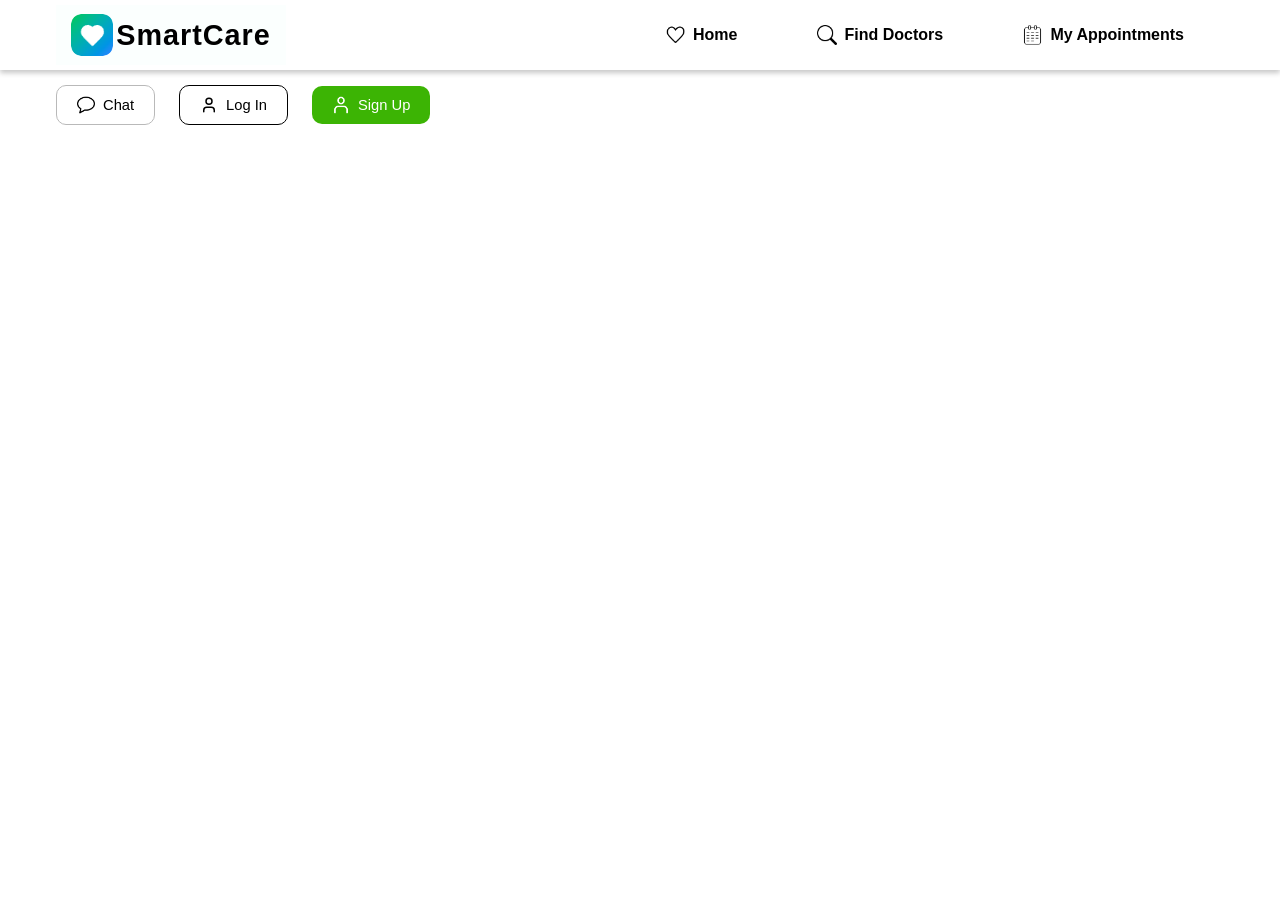
<file: HTML/header.html>
<!doctype html>
<html lang="en">
  <head>
    <meta charset="UTF-8" />
    <meta name="viewport" content="width=device-width, initial-scale=1.0" />
    <title>SmartCare</title>
    <link rel="stylesheet" href="../CSS/style.css" />
  </head>

  <body>
    <nav class="navbar">
      <div class="navigation-bar-logo">
        <a class="SmartCare" href="../HTML/index.html">
          <img class="icons" src="../Assets/Images/logo.png" alt="logo-image" />
          <p>SmartCare</p>
        </a>
      </div>

      <div class="navigation-bar">
        <ul class="navlist">
          <li>
            <a class="navlist-items" href="../HTML/index.html">
              <img class="icons" src="../Assets/Icons/black-heart.png" alt="" />
              <p>Home</p>
            </a>
          </li>
          <li>
            <a class="navlist-items" href="../HTML/findDoctors.html">
              <img
                class="icons"
                src="../Assets/Icons/black-search.png"
                alt=""
              />
              <p>Find Doctors</p>
            </a>
          </li>
          <li>
            <a class="navlist-items" href="">
              <img
                class="icons"
                src="../Assets/Icons/black-calendar.png"
                alt=""
              />
              <p>My Appointments</p>
            </a>
          </li>
        </ul>
      </div>

      <div class="navbarButtons">
        <button class="chat-button">
          <img class="icons" src="../Assets/Icons/black-chat.png" alt="chat" />
          Chat
        </button>
        <a href="../HTML/logIn.html">
          <button class="signupbutton">
            <img class="icons" src="../Assets/Icons/profile.svg" alt="login" />
            Log In
          </button>
        </a>

        <a href="../HTML/signUp.html">
          <button class="logInButton">
            <img
              class="icons"
              src="../Assets/Icons/black-profile.png"
              alt="signup"
            />
            Sign Up
          </button>
        </a>
      </div>
    </nav>
  </body>
</html>
</file>
<file: CSS/style.css>
*,
::after,
::before {
  padding: 0;
  margin: 0;
  box-sizing: border-box;
}

body {
  font-family: Arial, sans-serif;
  background-color: white;
  font-family: "Nunito Sans", Arial, Helvetica, sans-serif;
}

html {
  scroll-behavior: smooth;
}

/* HEADER OF THE PAGE */

.icons {
  width: 20px;
}

.navbar {
  height: 70px;
  padding: 0 3.5rem;
  background-color: white;
  box-shadow: 0 3px 5px rgb(200, 200, 200);

  display: flex;
  flex-wrap: wrap;
  align-items: center;
  justify-content: space-between;

  position: fixed;
  top: 0;
  left: 0;
  right: 0;
  z-index: 1000;
}

.navigation-bar-logo {
  height: 100%;
  border-radius: 20px;
  padding: 5px 0;
  transition: background-color 0.15s;
}

.navigation-bar-logo:hover {
  background-color: rgb(229, 255, 229);
}

.SmartCare {
  height: 100%;
  text-decoration: none;
  color: black;
  padding: 0 15px;
  background-color: rgba(249, 255, 253, 0.642);

  display: flex;
  flex-wrap: wrap;
  align-items: center;
  gap: 0.2rem;
}

.SmartCare img {
  height: 70%;
  width: auto;
  background-color: transparent;
  border-radius: 10px;
}

.SmartCare p {
  font-size: 1.8rem;
  font-weight: 800;
  letter-spacing: 1px;
}

.navigation-bar {
  height: 100%;
}

.navlist {
  height: 100%;
  list-style-type: none;
  display: flex;
  flex-wrap: wrap;
  align-items: center;
  justify-content: space-between;
}

.navlist li {
  display: flex;
  flex-wrap: wrap;
}

.navlist-items {
  padding: 1.5rem 2.5rem;
  text-decoration: none;
  font-size: 1rem;
  color: black;
  border-radius: 20px;
  font-weight: 600;
  transition: background-color 0.15s;

  display: flex;
  align-items: center;
  gap: 0.5rem;
}

.navlist-items:hover {
  background-color: rgb(240, 255, 240);
}

.navlist-items img {
  width: 1.2rem;
}

.navbarButtons {
  height: 100%;
  display: flex;
  flex-wrap: wrap;
  align-items: center;
  gap: 1.5rem;
}

.navbarButtons a {
  text-decoration: none;
}

.navbarButtons button {
  padding: 10px 20px;
  border-radius: 10px;
  font-size: 0.92rem;
  font-weight: 500;

  display: flex;
  align-items: center;
  gap: 0.5rem;
  cursor: pointer;
}

.navbarButtons button img {
  width: 18px;
}

.chat-button {
  background-color: white;
  color: black;
  border: 1px solid rgb(185, 185, 185);
  transition: background-color 0.15s;
}

.chat-button:hover {
  background-color: rgba(237, 237, 237, 0.76);
}

.logInButton {
  background-color: rgb(60, 180, 4);
  color: white;
  border: none;
  transition: background-color 0.15s;
}

.logInButton img {
  filter: brightness(0) invert(1);
}

.logInButton:hover {
  background-color: rgba(0, 189, 13, 0.947);
}

.signupbutton {
  background-color: white;
  color: black;
  border: 1px solid black;
}

.heroSection {
  background: linear-gradient(
    135deg,
    rgb(235, 255, 241),
    rgb(225, 238, 250) 60%,
    rgb(245, 245, 255) 85%
  );
  padding: 80px 0;
}

.heroSection h2 {
  font-size: 4rem;
  padding: 30px 80px 0;
  font-weight: 800;
}

.heroSection span {
  color: rgb(66, 191, 8);
}

.heroSection p {
  font-size: 1.4rem;
  font-weight: 550;
  padding: 20px 80px;
  color: rgb(101, 101, 101);
}

.search-doctor {
  padding: 50px 30px 30px;
  margin: 50px 30px 0;
  background-color: white;
  border-radius: 10px;
  box-shadow: 2px 3px 10px rgb(112, 112, 112);
  display: flex;
  flex-direction: column;
  gap: 1.5rem;
}

.input-location {
  display: flex;
  align-items: center;
  justify-content: space-between;
}

.search-bar {
  width: 75%;
  height: 50px;
  padding: 10px;
  border-radius: 8px;
  background-color: rgb(230, 230, 230);
  display: inline-block;
}

.search-bar input {
  border: none;
  background-color: transparent;
  width: 95%;
  padding: 5px 5px;
  font-size: 1rem;
}

.search-bar input:focus {
  outline: none;
}

.search-bar img {
  width: 35px;
  vertical-align: text-top;
  padding: 0 9px;
  cursor: pointer;
}

.location-bar {
  display: inline-block;
  width: 23%;
  background-color: rgb(230, 230, 230);
  border-radius: 8px;
}

.location-bar input {
  height: 50px;
  width: 80%;
  padding: 10px 20px 10px 0;
  border: none;
  border-radius: 8px;
  background-color: transparent;
  text-align: left;
  font-size: 1rem;
}

.location-bar input:focus {
  outline: none;
}

.location-bar img {
  width: 50px;
  vertical-align: text-bottom;
  padding: 0 10px 0 20px;
  cursor: pointer;
}

.search-now {
  width: 100%;
  height: 50px;
}

.search-now button {
  width: 100%;
  height: 100%;
  background-color: rgb(5, 190, 27);
  color: white;
  border: none;
  border-radius: 8px;
  font-size: 1rem;
  font-weight: bold;
  cursor: pointer;
  transition: background-color 0.15s;
}

.search-now button:hover {
  background-color: rgb(2, 169, 13);
}

.current-location {
  width: 100%;
  text-align: center;
}

.current-location img {
  cursor: pointer;
  vertical-align: text-bottom;
}

.current-location a {
  text-decoration: none;
  color: green;
}

.browseBySpecialization {
  padding: 90px 50px 60px;
}

.browseBySpecialization h2 {
  font-size: 3rem;
  font-weight: 800;
  text-align: center;
  color: black;
}

.browseBySpecialization > p {
  text-align: center;
  font-size: 1.2rem;
  font-weight: 500;
  letter-spacing: 1px;
  color: rgb(105, 104, 104);
  padding: 20px 0;
}

.specializationGrid {
  padding: 3rem 5rem;
  display: grid;
  grid-template-columns: 1fr 1fr 1fr;
  gap: 30px;
}

.specializationCategory {
  border: 1px solid rgb(183, 183, 183);
  height: 180px;
  border-radius: 15px;
  padding: 30px;
  display: flex;
  flex-direction: column;
  gap: 20px;
  align-items: center;
  justify-content: center;
  color: black;
  transition:
    transform 0.3s,
    box-shadow 0.15s,
    color 0.15s;
}

.specializationCategory:hover {
  transform: scale(1.01);
  color: rgb(7, 142, 45);
  box-shadow: 0 5px 10px rgb(134, 134, 134);
  cursor: pointer;
}

.specializationCategory img {
  width: 60px;
  border-radius: 50%;
}

.specializationCategory p {
  font-size: 1.1rem;
}

.chooseHealthcare {
  padding: 50px;
  background: linear-gradient(135deg, rgb(0, 166, 62), rgb(19, 94, 250) 85%);
  text-align: center;
  color: white;
  margin-bottom: 50px;
}

.chooseHealthcare h2 {
  padding: 10px;
  font-size: 2.5rem;
  text-shadow: 0 0 10px rgba(232, 232, 161, 0.748);
}

.chooseHealthcare > p {
  letter-spacing: 1.5px;
  padding: 10px;
  text-shadow: 0 0 10px rgba(255, 255, 0, 0.476);
}

.choosingReasons {
  display: grid;
  grid-template-columns: 1fr 1fr;
  gap: 20px;
  padding: 40px 100px;
}

.choosingReasons div {
  display: flex;
  flex-direction: column;
  align-items: center;
  justify-content: center;
  gap: 15px;
  padding: 20px 30px;
}

.choosingReasons div img {
  border-radius: 50%;
  width: 65px;
  padding: 10px 0;
}

.choosingReasons div h4 {
  font-size: 1.2rem;
}

.choosingReasons div p {
  font-size: 0.9rem;
}

.urgentCare {
  margin: 100px 50px;
  padding: 80px;
  border-radius: 15px;
  background-color: rgb(238, 253, 243);

  display: flex;
  flex-direction: column;
  align-items: center;
  justify-content: center;
  gap: 35px;
}

.urgentCare img {
  width: 80px;
}

.urgentCare h3 {
  font-size: 2.2rem;
}

.urgentCare p {
  letter-spacing: 1.4px;
  color: rgb(92, 92, 92);
}

.urgentCare div button {
  padding: 15px 30px;
  border: 1px solid rgb(211, 211, 211);
  border-radius: 10px;
  margin: 0 10px;
  background-color: white;
  font-weight: bold;
  transition: background-color 0.15s;
}

.urgentCare div button:hover {
  cursor: pointer;
  background-color: rgba(236, 236, 236, 0.517);
}

.urgentCare div button:first-child {
  background-color: rgb(0, 181, 9);
  color: white;
  border: none;
}

.urgentCare div button:first-child:hover {
  background-color: rgb(51, 160, 0);
}

footer {
  background-color: rgb(16, 24, 40);
  color: white;
}

.upper-header {
  padding: 50px;
  display: grid;
  grid-template-columns: 1.5fr 1fr 1fr 1.5fr;
  column-gap: 20px;
}

.upper-header div {
  text-align: center;
}

.upper-header div img {
  width: 30px;
  border-radius: 10px;
  vertical-align: middle;
}

.upper-header div h4 {
  padding-bottom: 20px;
  font-size: 1.1rem;
  font-weight: 600;
  display: inline-block;
}

.upper-header div ul li {
  list-style-type: none;
  padding: 5px 0 5px 70px;
  text-align: left;
}

.upper-header div ul li a {
  color: rgb(160, 160, 160);
  font-size: 0.9rem;
  text-decoration: none;
}

.upper-header div ul li a:hover {
  color: white;
  cursor: pointer;
}

.upper-header div p {
  color: gray;
  font-size: 0.9rem;
  padding: 5px 0;
}

footer hr {
  width: 90%;
  margin: 0 auto;
  border: 1px solid rgb(124, 124, 124);
}

footer > div:last-child {
  padding: 50px;
}

footer > div:last-child p {
  color: rgb(193, 193, 193);
  font-size: 0.9rem;
  text-align: center;
}
</file>
